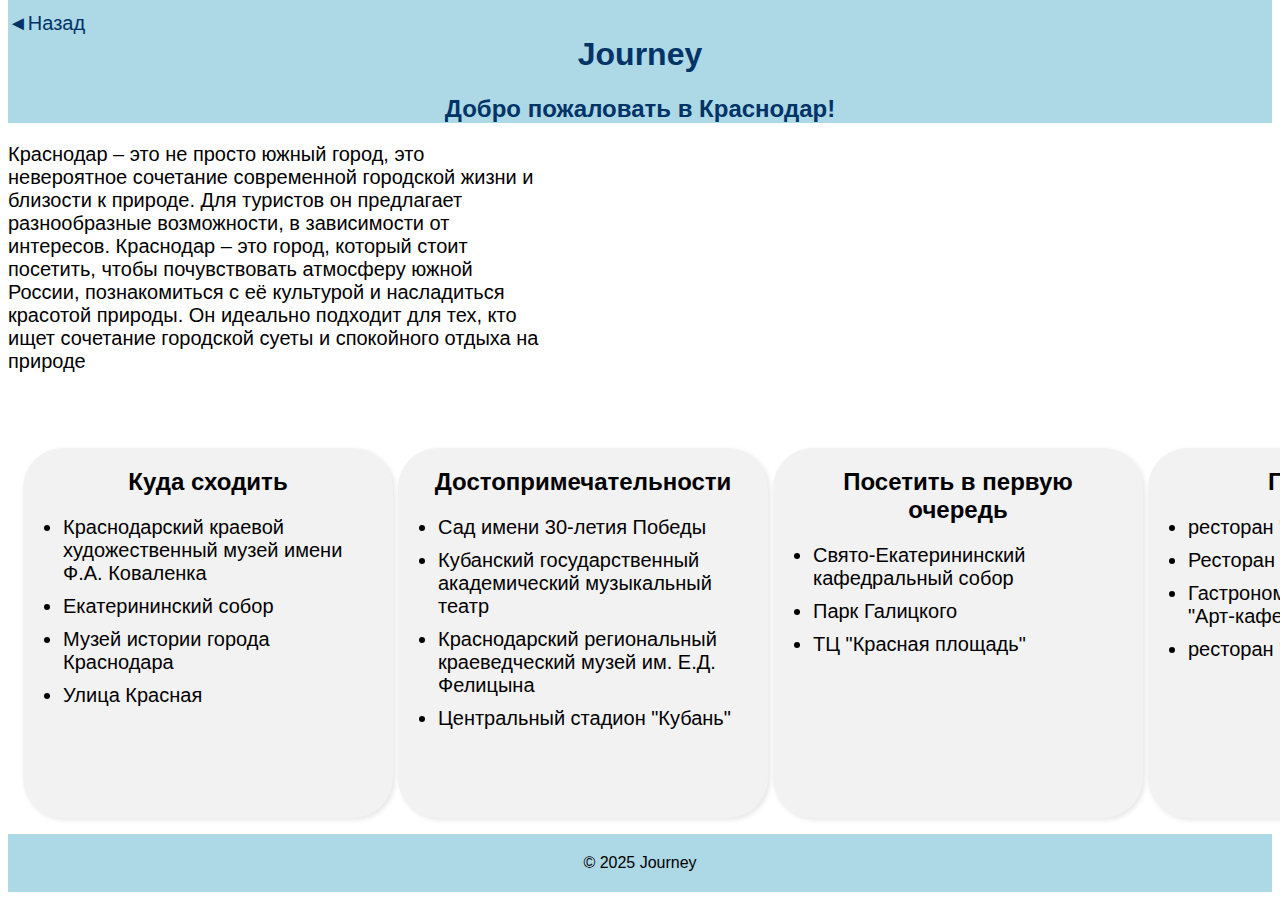
<file: KRD.html>
<!DOCTYPE html>
<html lang="ru">
<head>
    <meta charset="UTF-8">
    <meta name="viewport" content="width=device-width, initial-scale=1.0">
    <title>Краснодар - Journey</title>
    <style>
        body {
            font-family: sans-serif;
            margin-top: -28px;
            margin-bottom: -150px;
        }
        header{
            color:#003366;
            background-color: #ADD8E6;
        }
        .container {
            display: grid;
            grid-template-columns: repeat(auto-fit, minmax(300px, 1fr));
            grid-gap: 20px;
            padding: 20px;
        }

        .section {
            background-color: #f4f4f4;
            padding: 20px;
            border-radius: 5px;
            box-shadow: 2px 2px 5px rgba(0,0,0,0.1);
        }

        .section h2 {
            margin-top: 0;
        }

        .section ul {
            list-style: disc;
            padding-left: 20px;
        }

        .section li {
            margin-bottom: 10px;
        }

        img {
            max-width: 100%;
            height: auto;
            display: block;
            margin: 0 auto;
        }
        .section {
  background-color: #f2f2f2;
  border-radius: 40px;
}

.section:hover {
  animation: colorChange 0.5s ease-in-out;
  animation-fill-mode:forwards;
}

@keyframes colorChange {
  0% { background-color: #f2f2f2; }
  100% { background-color: #003366;
color:#f2f2f2;
font-weight: 500; }
}
.section{
    width: 330px;
    height: 330px;
}
#Kvad1{
    margin-left:15px;
}
#Kvad2{
    margin-top:-370px;
    margin-left:390px;
}
#Kvad3{
    margin-top:-370px;
    margin-left:765px;
}
#Kvad4{
    margin-top:-370px;
    margin-left:1140px;
}
#Iframe{
    position: relative;
    height: 305px;
    width:auto;
    margin-left: 550px;
    margin-top: -305px;
}
#HistoryCity{
    width:540px;
    height: 305px;
}
#footer{
    text-align: center;
    padding: 20px;
    background-color:#ADD8E6;
}
h1{
    text-align: center;
}
h2{
    text-align: center;
}
#TextHistory{
    text-decoration: none;
    font-size: 20px;
}
a{
    text-decoration: none;
    color: #003366;
}
#Back{
    position: relative;
    top:20px;
    font-size: 20px;
}
li{
    font-size:20px;
}
    </style>
</head>
<body>

    <header>
        <p id="Back"><a href="index.html">	&#9668;Назад</a></p>
        <h1>Journey</h1>
        <h2>Добро пожаловать в Краснодар!</h2>
    </header>
    <div id="HistoryCity">
        <p id="TextHistory"> Краснодар – это не просто южный город, это невероятное сочетание современной городской жизни и близости к природе. Для туристов он предлагает разнообразные возможности, в зависимости от интересов. Краснодар – это город, который стоит посетить, чтобы почувствовать  атмосферу южной России,  познакомиться с её культурой и насладиться красотой природы.  Он идеально подходит для тех, кто ищет сочетание городской суеты и спокойного отдыха на природе</p>
    </div>
        <div id="Iframe">
        <iframe src="https://www.google.com/maps/embed?pb=!1m18!1m12!1m3!1d90188.27064302715!2d38.91527316012564!3d45.057731873565146!2m3!1f0!2f0!3f0!3m2!1i1024!2i768!4f13.1!3m3!1m2!1s0x40f04564714535b3%3A0xf720794f56c4beb6!2z0JrRgNCw0YHQvdC-0LTQsNGALCDQmtGA0LDRgdC90L7QtNCw0YDRgdC60LjQuSDQutGA0LDQuQ!5e0!3m2!1sru!2sru!4v1744803335822!5m2!1sru!2sru" width="305" height="305" style="border:0;" allowfullscreen="" loading="lazy" referrerpolicy="no-referrer-when-downgrade"></iframe>
        <iframe width="620" height="305" src="https://rutube.ru/play/embed/99f316304fd9e00474485cb7acb4c4e1/" frameBorder="0" allow="clipboard-write; autoplay" webkitAllowFullScreen mozallowfullscreen allowFullScreen></iframe>
    </div>
        <div class="section" id="Kvad1">
            <h2>Куда сходить</h2>
            <ul>
                <li>Краснодарский краевой художественный музей имени Ф.А. Коваленка</li>
                <li>Екатерининский собор</li>
                <li>Музей истории города Краснодара</li>
                <li>Улица Красная</li>
            </ul>
        </div>

        <div class="section" id="Kvad2">
            <h2>Достопримечательности</h2>
            <ul>
                <li>Сад имени 30-летия Победы</li>
                <li> Кубанский государственный академический музыкальный театр</li>
                <li>Краснодарский региональный краеведческий музей им. Е.Д. Фелицына</li>
                <li>Центральный стадион "Кубань"</li>
            </ul>
        </div>

        <div class="section" id="Kvad3">
            <h2>Посетить в первую очередь</h2>
            <ul>
                <li> Свято-Екатерининский кафедральный собор</li>
                <li>Парк Галицкого</li>
                <li>ТЦ "Красная площадь"</li>
            </ul>
        </div>

        <div class="section" id="Kvad4">
            <h2>Где поесть</h2>
            <ul>
                <li>ресторан "Бочка"</li>
                <li>Ресторан "Угли-угольки"</li>
                <li> Гастрономический ресторан "Арт-кафе"</li>
                <li>ресторан "Бакинский бульвар"</li>
            </ul>
        </div>
        <footer>
            <p id="footer">&copy 2025 Journey</p>
        </footer>
</body>
</html>
</file>
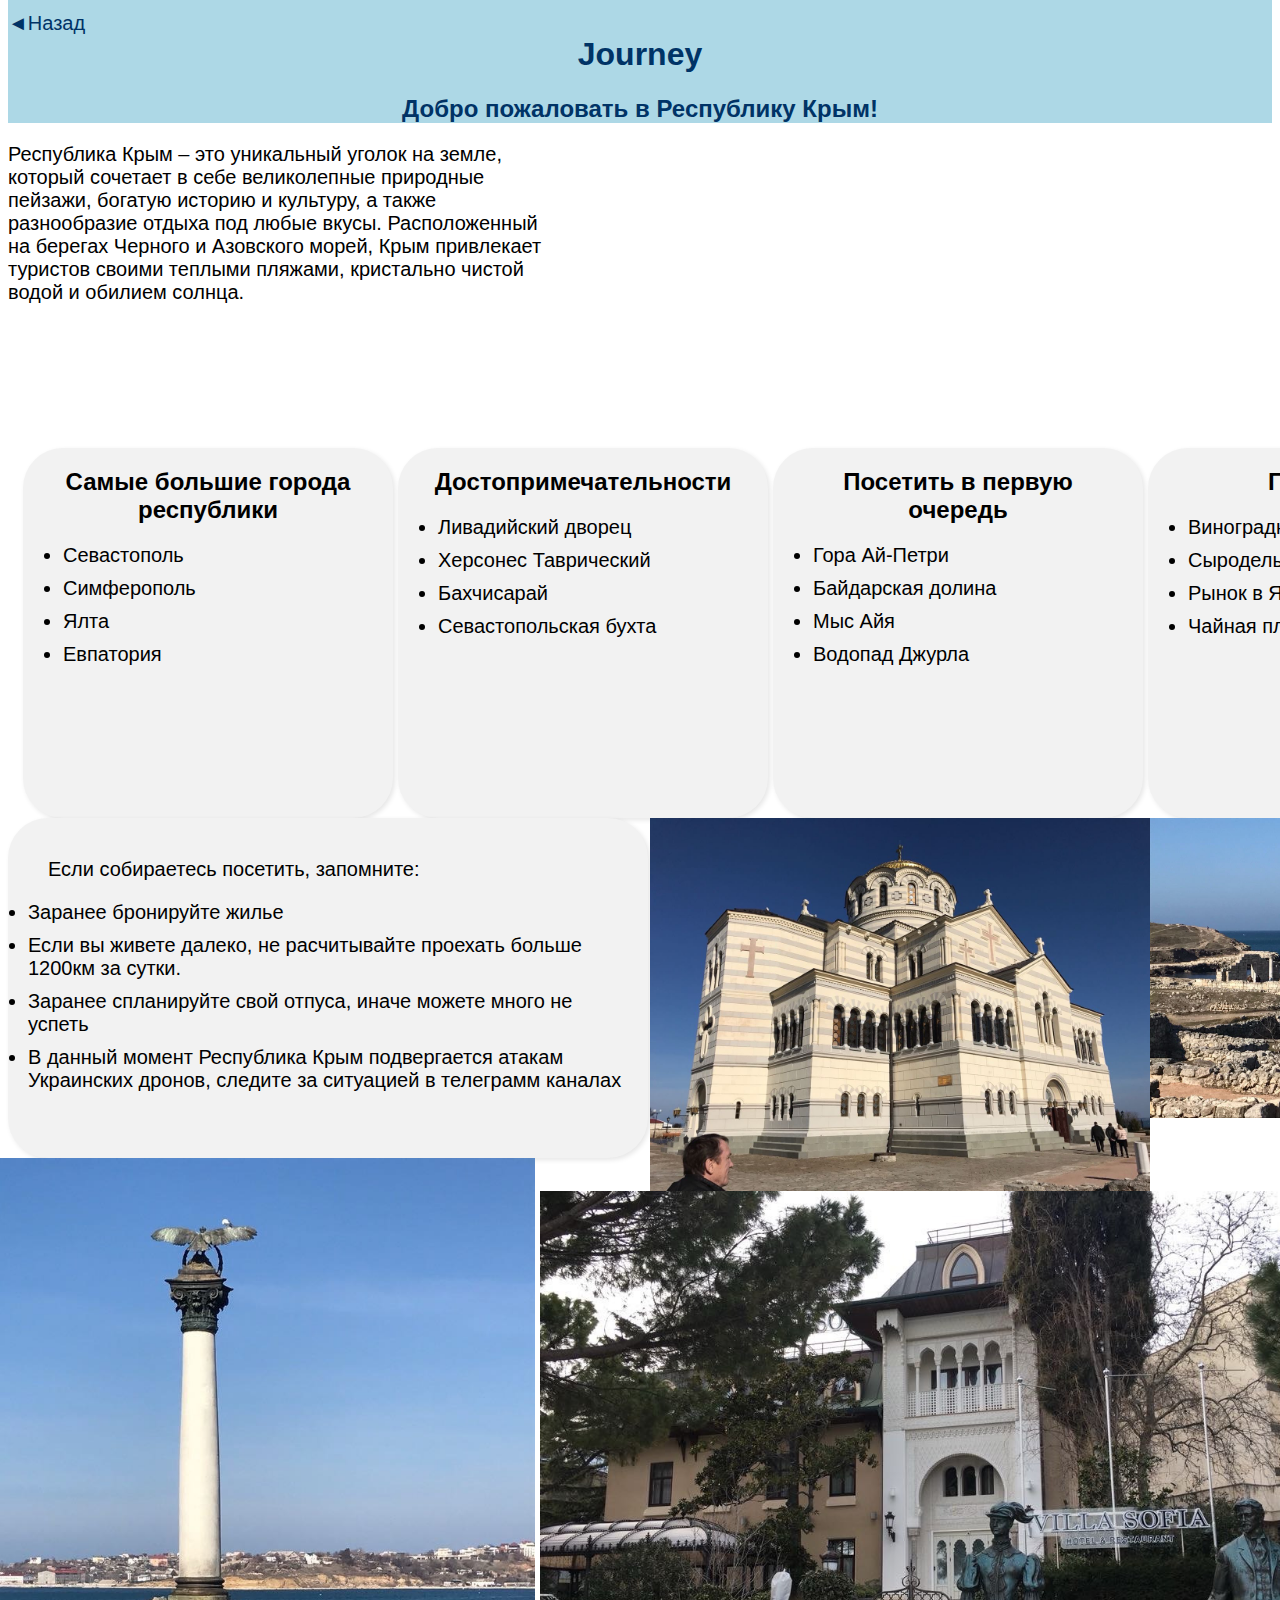
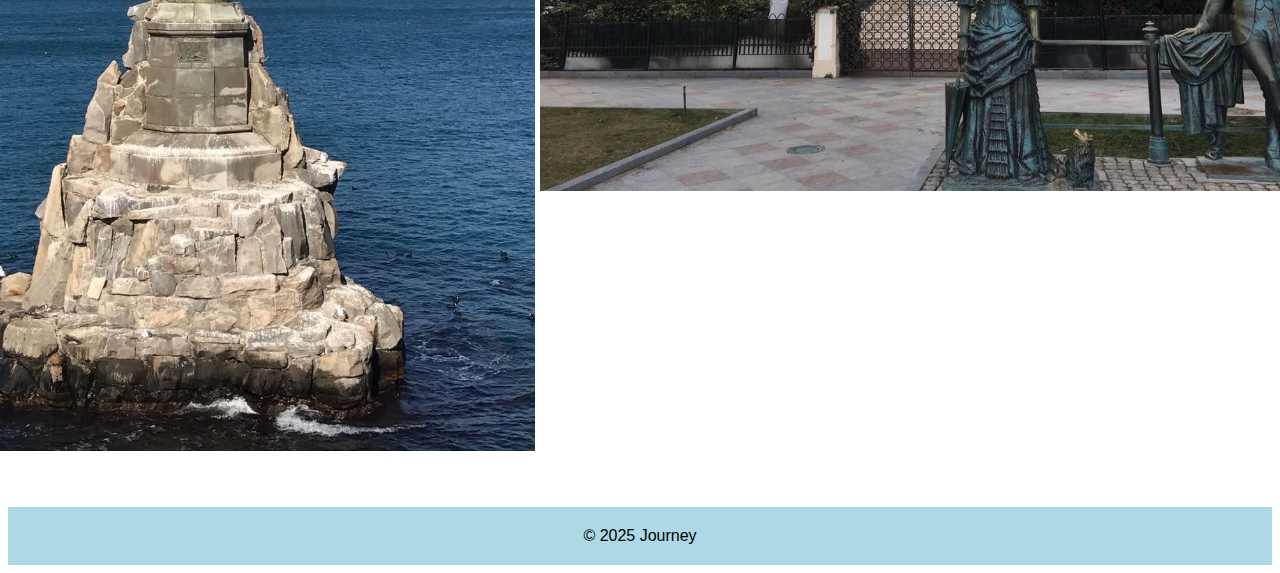
<file: KRM.html>
<!DOCTYPE html>
<html lang="ru">
<head>
    <meta charset="UTF-8">
    <meta name="viewport" content="width=device-width, initial-scale=1.0">
    <title>Крым - Journey</title>
    <style>
        body {
            font-family: sans-serif;
            margin-top: -28px;
            margin-bottom: -150px;
        }
        header{
            color:#003366;
            background-color: #ADD8E6;
        }
        .container {
            display: grid;
            grid-template-columns: repeat(auto-fit, minmax(300px, 1fr));
            grid-gap: 20px;
            padding: 20px;
        }

        .section {
            background-color: #f4f4f4;
            padding: 20px;
            border-radius: 5px;
            box-shadow: 2px 2px 5px rgba(0,0,0,0.1);
        }

        .section h2 {
            margin-top: 0;
        }

        .section ul {
            list-style: disc;
            padding-left: 20px;
        }

        .section li {
            margin-bottom: 10px;
        }

        img {
            max-width: 100%;
            height: auto;
            display: block;
            margin: 0 auto;
        }
        .section {
  background-color: #f2f2f2;
  border-radius: 40px;
}

.section:hover {
  animation: colorChange 0.5s ease-in-out;
  animation-fill-mode:forwards;
}

@keyframes colorChange {
  0% { background-color: #f2f2f2; }
  100% { background-color: #003366;
color:#f2f2f2;
font-weight: 500; }
}
.section{
    width: 330px;
    height: 330px;
}
#Kvad1{
    margin-left:15px;
}
#Kvad2{
    margin-top:-370px;
    margin-left:390px;
}
#Kvad3{
    margin-top:-370px;
    margin-left:765px;
}
#Kvad4{
    margin-top:-370px;
    margin-left:1140px;
}
#Iframe{
    position: relative;
    height: 305px;
    width:auto;
    margin-left: 550px;
    margin-top: -305px;
}
#HistoryCity{
    width:540px;
    height: 305px;
}
#footer{
    text-align: center;
    padding: 20px;
    background-color:#ADD8E6;
}
h1{
    text-align: center;
}
h2{
    text-align: center;
}
#TextHistory{
    text-decoration: none;
    font-size: 20px;
}
a{
    text-decoration: none;
    color: #003366;
}
#Back{
    position: relative;
    top:20px;
    font-size: 20px;
}
li{
    font-size:20px;
}
#LayfHack{
    height: 300px;
    width: 600px;
}
ul{
    font-size: 20px;
}
#LFH{
    height:300px;
    width:600px;
}
#Sobor{
    position: relative;
    left: -440px;
}
#Voyaki{
    position: relative;
    left: 300px;
    margin-top: -560px;
    top: -300px;
}
#TC{
    position: absolute;
    left: 650px;
}
#dom{
    position: absolute;
    left: 1150px;
}
    </style>
</head>
<body>

    <header>
        <p id="Back"><a href="index.html">	&#9668;Назад</a></p>
        <h1>Journey</h1>
        <h2>Добро пожаловать в Республику Крым!</h2>
    </header>
    <div id="HistoryCity">
        <p id="TextHistory"> Республика Крым – это уникальный уголок на земле, который сочетает в себе великолепные природные пейзажи, богатую историю и культуру, а также разнообразие отдыха под любые вкусы. Расположенный на берегах Черного и Азовского морей, Крым привлекает туристов своими теплыми пляжами, кристально чистой водой и обилием солнца.</p>
    </div>
        <div id="Iframe">
        <iframe src="https://www.google.com/maps/embed?pb=!1m14!1m12!1m3!1d959235.4244602639!2d34.218126114005855!3d45.28643756052331!2m3!1f0!2f0!3f0!3m2!1i1024!2i768!4f13.1!5e0!3m2!1sru!2sru!4v1746265594731!5m2!1sru!2sru" width="305" height="305" style="border:0;" allowfullscreen="" loading="lazy" referrerpolicy="no-referrer-when-downgrade"></iframe>
        <iframe width="620" height="305" src="https://rutube.ru/play/embed/25f558f53bd27310de9c595b8ac4e1c1/" frameBorder="0" allow="clipboard-write; autoplay" webkitAllowFullScreen mozallowfullscreen allowFullScreen></iframe>
    </div>
        <div class="section" id="Kvad1">
            <h2>Самые большие города республики</h2>
            <ul>
                <li>Севастополь</li>
                <li>Симферополь</li>
                <li>Ялта</li>
                <li>Евпатория</li>
            </ul>
        </div>

        <div class="section" id="Kvad2">
            <h2>Достопримечательности</h2>
            <ul>
                <li>Ливадийский дворец </li>
                <li>Херсонес Таврический  </li>
                <li>Бахчисарай  </li>
                <li>Севастопольская бухта </li>
            </ul>
        </div>

        <div class="section" id="Kvad3">
            <h2>Посетить в первую очередь</h2>
            <ul>
                <li>Гора Ай-Петри  </li>
                <li>Байдарская долина  </li>
                <li>Мыс Айя  </li>
                <li>Водопад Джурла  </li>
            </ul>
        </div>

        <div class="section" id="Kvad4">
            <h2>Где поесть</h2>
            <ul>
                <li>Виноградники Коктебеля  </li>
                <li>Сыродельня в Бахчисарае  </li>
                <li>Рынок в Ялте</li>
                <li>Чайная плантация в Гурзуфе</li>
            </ul>
        </div>
        <img src="foto/SoborKRM.jpg" height="300px" width="500px" id="TC">
        <img src="foto/BahniKRM.jpg" height="500px" width="400px" id="dom">
        <section class="section" id="LFH">
        <div id="LayfHack">
            <ul>Если собираетесь посетить, запомните:</ul>
            <li>Заранее бронируйте жилье</li>
            <li>Если вы живете далеко, не расчитывайте проехать больше 1200км за сутки.</li>
            <li>Заранее спланируйте свой отпуса, иначе можете много не успеть</li>
            <li>В данный момент Республика Крым подвергается атакам Украинских дронов, следите за ситуацией в телеграмм каналах</li>
        </div>
    </section>
    <img src="foto/BahnyKRM.jpg" height="auto" width="670px" id="Sobor">
    <img src="foto/DomKRM.jpg" height="500px" width="800px" id="Voyaki">
        <footer>
            <p id="footer">&copy 2025 Journey</p>
        </footer>
</body>
</html>
</file>
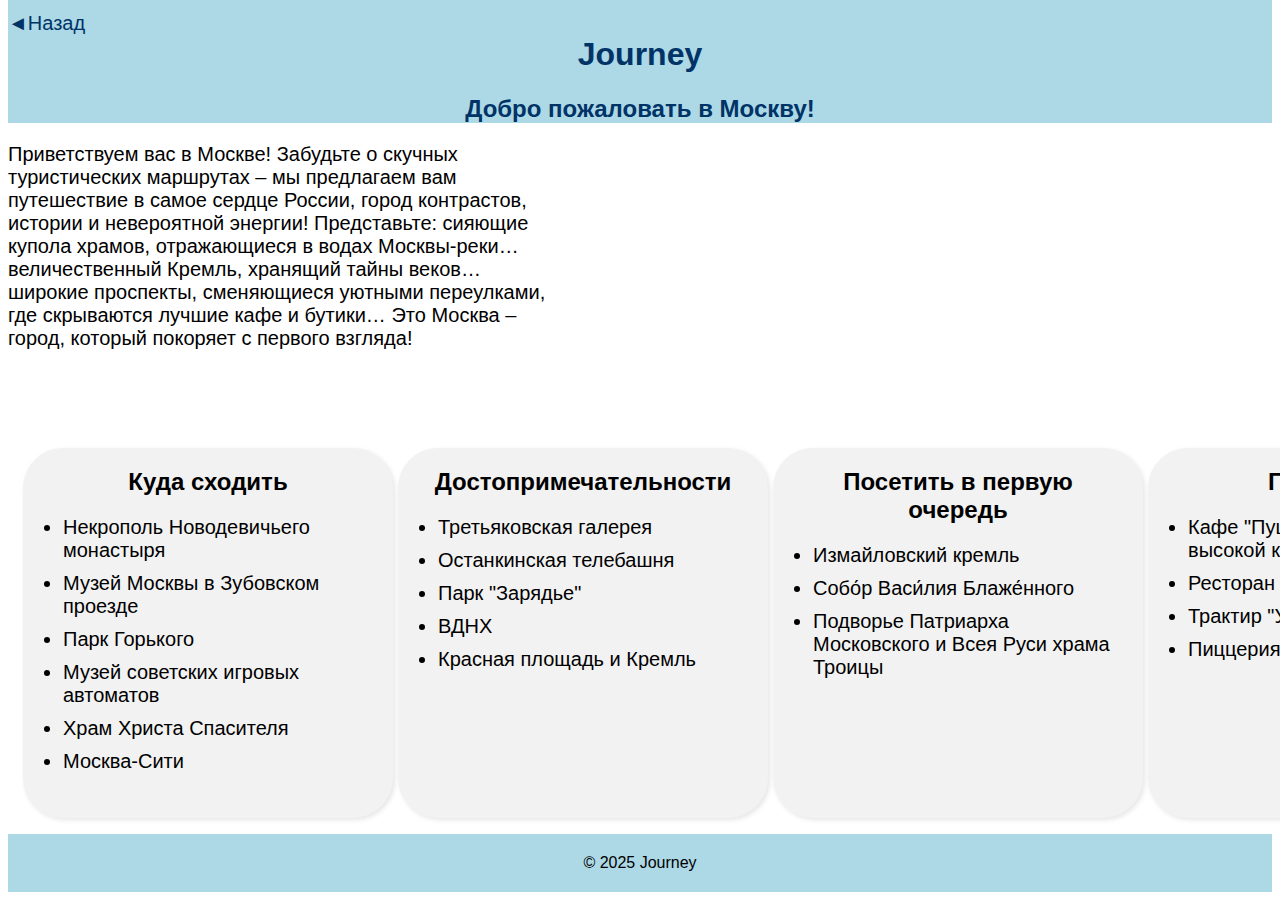
<file: Moscow.html>
<!DOCTYPE html>
<html lang="ru">
<head>
    <meta charset="UTF-8">
    <meta name="viewport" content="width=device-width, initial-scale=1.0">
    <title>Москва - Journey</title>
    <style>
        body {
            font-family: sans-serif;
            margin-top: -28px;
            margin-bottom: -150px;
        }
        header{
            color:#003366;
            background-color: #ADD8E6;
        }
        .container {
            display: grid;
            grid-template-columns: repeat(auto-fit, minmax(300px, 1fr));
            grid-gap: 20px;
            padding: 20px;
        }

        .section {
            background-color: #f4f4f4;
            padding: 20px;
            border-radius: 5px;
            box-shadow: 2px 2px 5px rgba(0,0,0,0.1);
        }

        .section h2 {
            margin-top: 0;
        }

        .section ul {
            list-style: disc;
            padding-left: 20px;
        }

        .section li {
            margin-bottom: 10px;
        }

        img {
            max-width: 100%;
            height: auto;
            display: block;
            margin: 0 auto;
        }
        .section {
  background-color: #f2f2f2;
  border-radius: 40px;
}

.section:hover {
  animation: colorChange 0.5s ease-in-out;
  animation-fill-mode:forwards;
}

@keyframes colorChange {
  0% { background-color: #f2f2f2; }
  100% { background-color: #003366;
color:#f2f2f2;
font-weight: 500; }
}
.section{
    width: 330px;
    height: 330px;
}
#Kvad1{
    margin-left:15px;
}
#Kvad2{
    margin-top:-370px;
    margin-left:390px;
}
#Kvad3{
    margin-top:-370px;
    margin-left:765px;
}
#Kvad4{
    margin-top:-370px;
    margin-left:1140px;
}
#Iframe{
    position: relative;
    height: 305px;
    width:auto;
    margin-left: 550px;
    margin-top: -305px;
}
#HistoryCity{
    width:540px;
    height: 305px;
}
#footer{
    text-align: center;
    padding: 20px;
    background-color:#ADD8E6;
}
h1{
    text-align: center;
}
h2{
    text-align: center;
}
#TextHistory{
    text-decoration: none;
    font-size: 20px;
}
a{
    text-decoration: none;
    color: #003366;
}
#Back{
    position: relative;
    top:20px;
    font-size: 20px;
}
li{
    font-size:20px;
}
    </style>
</head>
<body>

    <header>
        <p id="Back"><a href="index.html">	&#9668;Назад</a></p>
        <h1>Journey</h1>
        <h2>Добро пожаловать в Москву!</h2>
    </header>
    <div id="HistoryCity">
        <p id="TextHistory">Приветствуем вас в Москве!  Забудьте о скучных туристических маршрутах –  мы предлагаем вам путешествие в самое сердце России, город контрастов,  истории и невероятной энергии!

            Представьте:  сияющие купола храмов, отражающиеся в водах Москвы-реки…  величественный Кремль, хранящий тайны веков…  широкие проспекты, сменяющиеся уютными переулками, где скрываются лучшие кафе и бутики…  Это Москва – город, который покоряет с первого взгляда!</p>
    </div>
        <div id="Iframe">
        <iframe src="https://www.google.com/maps/embed?pb=!1m14!1m12!1m3!1d470183.21624511183!2d37.70203852373994!3d55.70355879007118!2m3!1f0!2f0!3f0!3m2!1i1024!2i768!4f13.1!5e0!3m2!1sru!2sru!4v1744559563083!5m2!1sru!2sru" width="305" height="305" style="border:0;" allowfullscreen="" loading="lazy" referrerpolicy="no-referrer-when-downgrade"></iframe>
        <iframe width="620" height="305" src="https://rutube.ru/play/embed/367a1caedda7c4ec0818d2a00095f622/" frameBorder="0" allow="clipboard-write; autoplay" webkitAllowFullScreen mozallowfullscreen allowFullScreen></iframe>
    </div>
        <div class="section" id="Kvad1">
            <h2>Куда сходить</h2>
            <ul>
                <li>Некрополь Новодевичьего монастыря</li>
                <li>Музей Москвы в Зубовском проезде</li>
                <li>Парк Горького</li>
                <li>Музей советских игровых автоматов</li>
                <li>Храм Христа Спасителя</li>
                <li>Москва-Сити</li>
            </ul>
        </div>

        <div class="section" id="Kvad2">
            <h2>Достопримечательности</h2>
            <ul>
                <li>Третьяковская галерея</li>
                <li>Останкинская телебашня</li>
                <li>Парк "Зарядье"</li>
                <li>ВДНХ</li>
                <li>Красная площадь и Кремль</li>
            </ul>
        </div>

        <div class="section" id="Kvad3">
            <h2>Посетить в первую очередь</h2>
            <ul>
                <li>Измайловский кремль</li>
                <li>Собо́р Васи́лия Блаже́нного</li>
                <li>Подворье Патриарха Московского и Всея Руси храма Троицы</li>
            </ul>
        </div>

        <div class="section" id="Kvad4">
            <h2>Где поесть</h2>
            <ul>
                <li>Кафе "Пушкин":  (ресторан высокой кухни)</li>
                <li>Ресторан "White Rabbit"</li>
                <li>Трактир "У Никиты"</li>
                <li>Пиццерия "Pizza Radis"</li>
            </ul>
        </div>
        <footer>
            <p id="footer">&copy 2025 Journey</p>
        </footer>
</body>
</html>
</file>
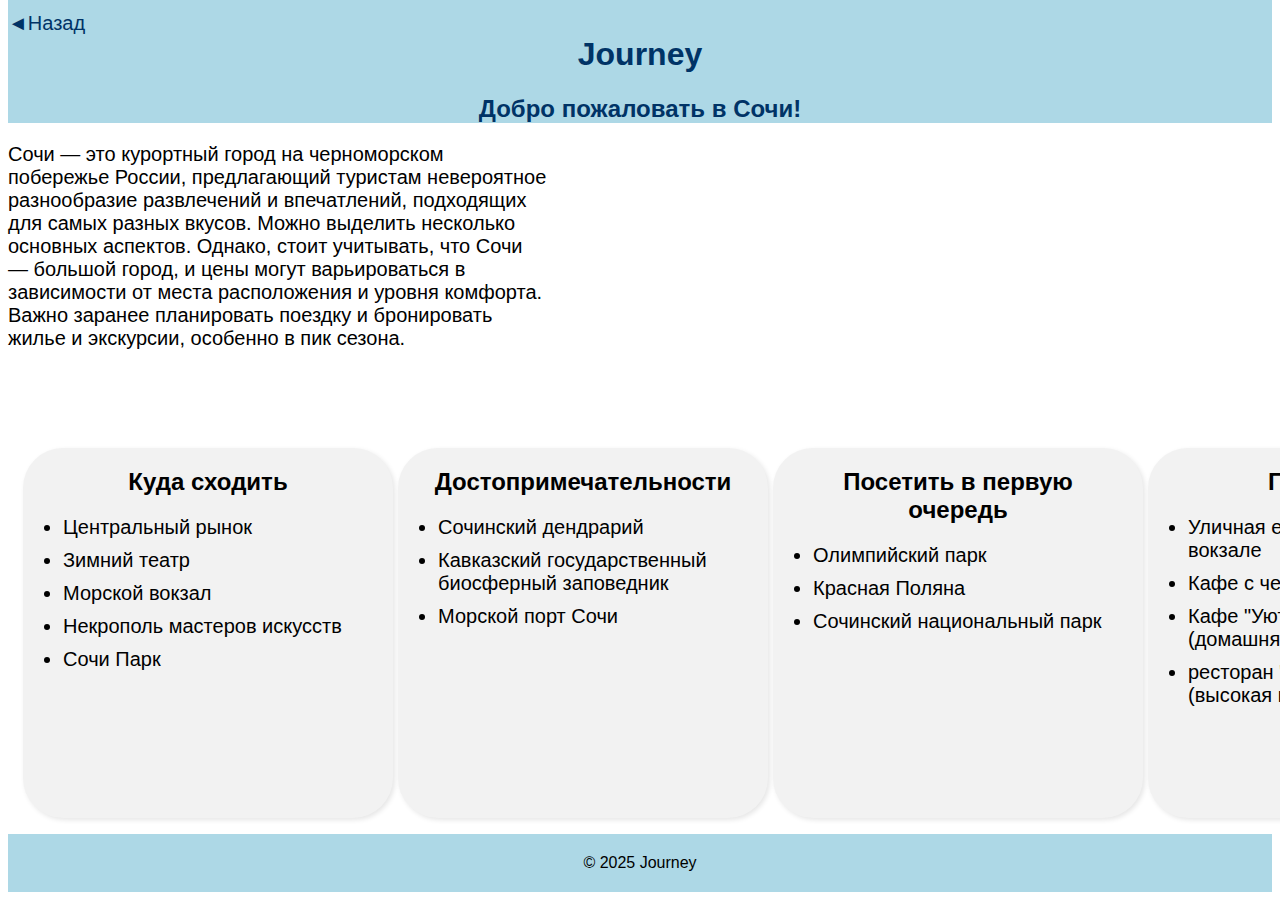
<file: SOC.html>
<!DOCTYPE html>
<html lang="ru">
<head>
    <meta charset="UTF-8">
    <meta name="viewport" content="width=device-width, initial-scale=1.0">
    <title>Сочи - Journey</title>
    <style>
        body {
            font-family: sans-serif;
            margin-top: -28px;
            margin-bottom: -150px;
        }
        header{
            color:#003366;
            background-color: #ADD8E6;
        }
        .container {
            display: grid;
            grid-template-columns: repeat(auto-fit, minmax(300px, 1fr));
            grid-gap: 20px;
            padding: 20px;
        }

        .section {
            background-color: #f4f4f4;
            padding: 20px;
            border-radius: 5px;
            box-shadow: 2px 2px 5px rgba(0,0,0,0.1);
        }

        .section h2 {
            margin-top: 0;
        }

        .section ul {
            list-style: disc;
            padding-left: 20px;
        }

        .section li {
            margin-bottom: 10px;
        }

        img {
            max-width: 100%;
            height: auto;
            display: block;
            margin: 0 auto;
        }
        .section {
  background-color: #f2f2f2;
  border-radius: 40px;
}

.section:hover {
  animation: colorChange 0.5s ease-in-out;
  animation-fill-mode:forwards;
}

@keyframes colorChange {
  0% { background-color: #f2f2f2; }
  100% { background-color: #003366;
color:#f2f2f2;
font-weight: 500; }
}
.section{
    width: 330px;
    height: 330px;
}
#Kvad1{
    margin-left:15px;
}
#Kvad2{
    margin-top:-370px;
    margin-left:390px;
}
#Kvad3{
    margin-top:-370px;
    margin-left:765px;
}
#Kvad4{
    margin-top:-370px;
    margin-left:1140px;
}
#Iframe{
    position: relative;
    height: 305px;
    width:auto;
    margin-left: 550px;
    margin-top: -305px;
}
#HistoryCity{
    width:540px;
    height: 305px;
}
#footer{
    text-align: center;
    padding: 20px;
    background-color:#ADD8E6;
}
h1{
    text-align: center;
}
h2{
    text-align: center;
}
#TextHistory{
    text-decoration: none;
    font-size: 20px;
}
a{
    text-decoration: none;
    color: #003366;
}
#Back{
    position: relative;
    top:20px;
    font-size: 20px;
}
li{
    font-size:20px;
}
    </style>
</head>
<body>

    <header>
        <p id="Back"><a href="index.html">	&#9668;Назад</a></p>
        <h1>Journey</h1>
        <h2>Добро пожаловать в Сочи!</h2>
    </header>
    <div id="HistoryCity">
        <p id="TextHistory">Сочи — это курортный город на черноморском побережье России, предлагающий туристам невероятное разнообразие развлечений и впечатлений, подходящих для самых разных вкусов.  Можно выделить несколько основных аспектов.
            Однако, стоит учитывать, что Сочи — большой город, и цены могут варьироваться в зависимости от места расположения и уровня комфорта.  Важно заранее планировать поездку и бронировать жилье и экскурсии, особенно в пик сезона.
        </p>
    </div>
        <div id="Iframe">
        <iframe src="https://www.google.com/maps/embed?pb=!1m18!1m12!1m3!1d92455.45311283409!2d39.642728073910746!3d43.60169190872682!2m3!1f0!2f0!3f0!3m2!1i1024!2i768!4f13.1!3m3!1m2!1s0x40f5d4e111834423%3A0x6e6f61866a5d5df8!2z0KHQvtGH0LgsINCa0YDQsNGB0L3QvtC00LDRgNGB0LrQuNC5INC60YDQsNC5!5e0!3m2!1sru!2sru!4v1744805741815!5m2!1sru!2sru" width="305" height="305" style="border:0;" allowfullscreen="" loading="lazy" referrerpolicy="no-referrer-when-downgrade"></iframe>
        <iframe width="620" height="305" src="https://rutube.ru/play/embed/74121f39f69913924d03e40fad874400/" frameBorder="0" allow="clipboard-write; autoplay" webkitAllowFullScreen mozallowfullscreen allowFullScreen></iframe>
    </div>
        <div class="section" id="Kvad1">
            <h2>Куда сходить</h2>
            <ul>
                <li>Центральный рынок</li>
                <li>Зимний театр</li>
                <li>Морской вокзал</li>
                <li>Некрополь мастеров искусств</li>
                <li> Сочи Парк</li>
            </ul>
        </div>

        <div class="section" id="Kvad2">
            <h2>Достопримечательности</h2>
            <ul>
                <li> Сочинский дендрарий</li>
                <li>Кавказский государственный биосферный заповедник</li>
                <li>Морской порт Сочи</li>
            </ul>
        </div>

        <div class="section" id="Kvad3">
            <h2>Посетить в первую очередь</h2>
            <ul>
                <li>Олимпийский парк</li>
                <li>Красная Поляна</li>
                <li>Сочинский национальный парк</li>
            </ul>
        </div>

        <div class="section" id="Kvad4">
            <h2>Где поесть</h2>
            <ul>
                <li>Уличная еда на Морском вокзале</li>
                <li> Кафе с черноморской рыбой</li>
                <li>Кафе "Уютная столовая" (домашняя кухня)</li>
                <li>ресторан "Черное море" (высокая кухня)</li>
            </ul>
        </div>
        <footer>
            <p id="footer">&copy 2025 Journey</p>
        </footer>
</body>
</html>
</file>
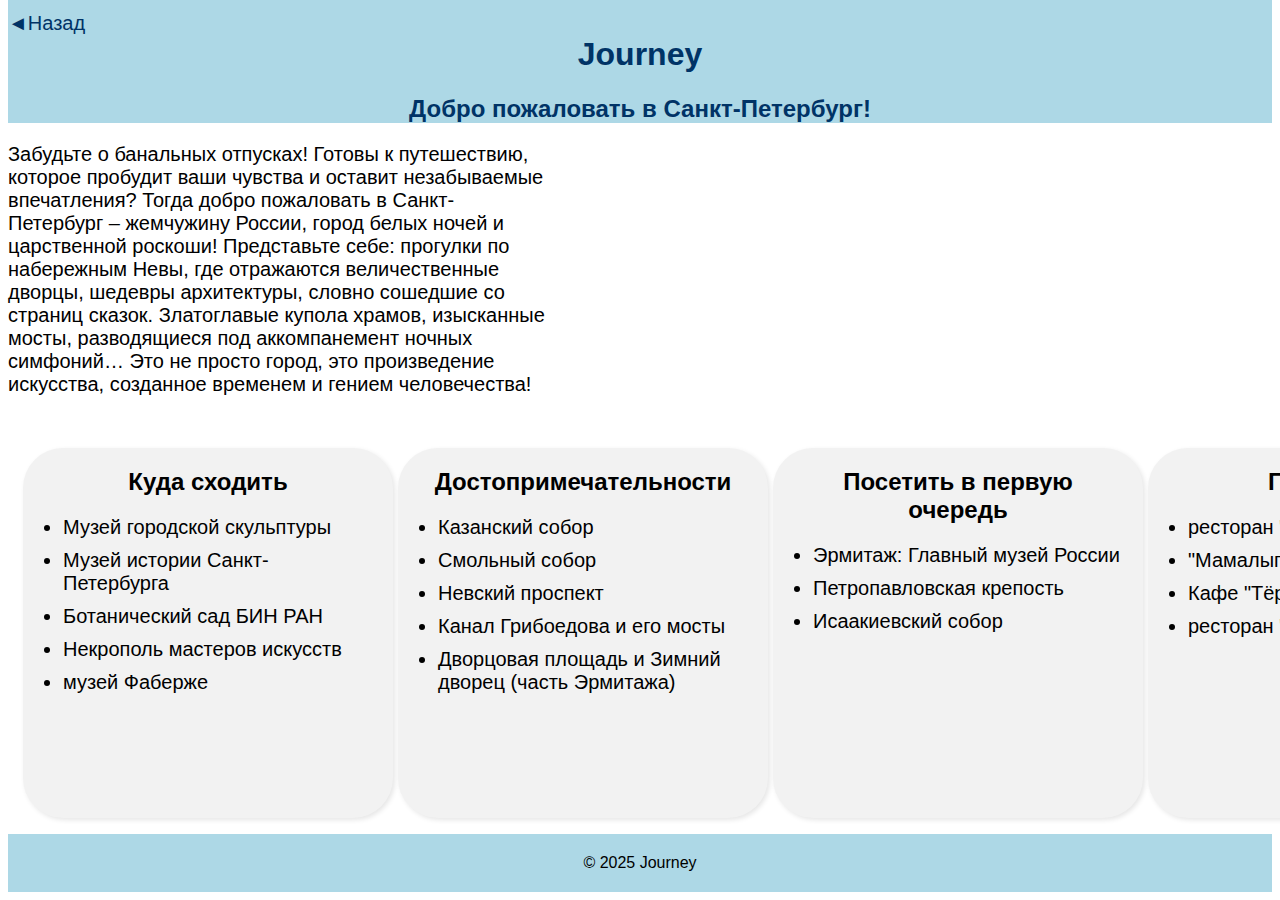
<file: SPB.html>
<!DOCTYPE html>
<html lang="ru">
<head>
    <meta charset="UTF-8">
    <meta name="viewport" content="width=device-width, initial-scale=1.0">
    <title>СПБ - Journey</title>
    <style>
        body {
            font-family: sans-serif;
            margin-top: -28px;
            margin-bottom: -150px;
        }
        header{
            color:#003366;
            background-color: #ADD8E6;
        }
        .container {
            display: grid;
            grid-template-columns: repeat(auto-fit, minmax(300px, 1fr));
            grid-gap: 20px;
            padding: 20px;
        }

        .section {
            background-color: #f4f4f4;
            padding: 20px;
            border-radius: 5px;
            box-shadow: 2px 2px 5px rgba(0,0,0,0.1);
        }

        .section h2 {
            margin-top: 0;
        }

        .section ul {
            list-style: disc;
            padding-left: 20px;
        }

        .section li {
            margin-bottom: 10px;
        }

        img {
            max-width: 100%;
            height: auto;
            display: block;
            margin: 0 auto;
        }
        .section {
  background-color: #f2f2f2;
  border-radius: 40px;
}

.section:hover {
  animation: colorChange 0.5s ease-in-out;
  animation-fill-mode:forwards;
}

@keyframes colorChange {
  0% { background-color: #f2f2f2; }
  100% { background-color: #003366;
color:#f2f2f2;
font-weight: 500; }
}
.section{
    width: 330px;
    height: 330px;
}
#Kvad1{
    margin-left:15px;
}
#Kvad2{
    margin-top:-370px;
    margin-left:390px;
}
#Kvad3{
    margin-top:-370px;
    margin-left:765px;
}
#Kvad4{
    margin-top:-370px;
    margin-left:1140px;
}
#Iframe{
    position: relative;
    height: 305px;
    width:auto;
    margin-left: 550px;
    margin-top: -305px;
}
#HistoryCity{
    width:540px;
    height: 305px;
}
#footer{
    text-align: center;
    padding: 20px;
    background-color:#ADD8E6;
}
h1{
    text-align: center;
}
h2{
    text-align: center;
}
#TextHistory{
    text-decoration: none;
    font-size: 20px;
}
a{
    text-decoration: none;
    color: #003366;
}
#Back{
    position: relative;
    top:20px;
    font-size: 20px;
}
li{
    font-size:20px;
}
    </style>
</head>
<body>

    <header>
        <p id="Back"><a href="index.html">	&#9668;Назад</a></p>
        <h1>Journey</h1>
        <h2>Добро пожаловать в Санкт-Петербург!</h2>
    </header>
    <div id="HistoryCity">
        <p id="TextHistory">Забудьте о банальных отпусках!  Готовы к путешествию, которое пробудит ваши чувства и оставит незабываемые впечатления?  Тогда добро пожаловать в Санкт-Петербург – жемчужину России, город белых ночей и царственной роскоши!

            Представьте себе:  прогулки по набережным Невы, где отражаются величественные дворцы, шедевры архитектуры, словно сошедшие со страниц сказок.  Златоглавые купола храмов,  изысканные мосты, разводящиеся под аккомпанемент ночных симфоний… Это не просто город, это произведение искусства, созданное временем и гением человечества!</p>
    </div>
        <div id="Iframe">
        <iframe src="https://www.google.com/maps/embed?pb=!1m18!1m12!1m3!1d511641.75356595265!2d29.435358280327492!3d59.93876936803099!2m3!1f0!2f0!3f0!3m2!1i1024!2i768!4f13.1!3m3!1m2!1s0x4696378cc74a65ed%3A0x6dc7673fab848eff!2z0KHQsNC90LrRgi3Qn9C10YLQtdGA0LHRg9GA0LM!5e0!3m2!1sru!2sru!4v1744797482503!5m2!1sru!2sru" width="305" height="305" style="border:0;" allowfullscreen="" loading="lazy" referrerpolicy="no-referrer-when-downgrade"></iframe>
        <iframe width="620" height="305" src="https://rutube.ru/play/embed/3074bbef618dfa2ad1310d862a04e606/" frameBorder="0" allow="clipboard-write; autoplay" webkitAllowFullScreen mozallowfullscreen allowFullScreen></iframe>
    </div>
        <div class="section" id="Kvad1">
            <h2>Куда сходить</h2>
            <ul>
                <li>Музей городской скульптуры</li>
                <li>Музей истории Санкт-Петербурга</li>
                <li>Ботанический сад БИН РАН</li>
                <li> Некрополь мастеров искусств</li>
                <li>музей Фаберже</li>
            </ul>
        </div>

        <div class="section" id="Kvad2">
            <h2>Достопримечательности</h2>
            <ul>
                <li>Казанский собор</li>
                <li>Смольный собор</li>
                <li>Невский проспект</li>
                <li>Канал Грибоедова и его мосты</li>
                <li>Дворцовая площадь и Зимний дворец (часть Эрмитажа)</li>
            </ul>
        </div>

        <div class="section" id="Kvad3">
            <h2>Посетить в первую очередь</h2>
            <ul>
                <li> Эрмитаж: Главный музей России</li>
                <li>Петропавловская крепость</li>
                <li>Исаакиевский собор</li>
            </ul>
        </div>

        <div class="section" id="Kvad4">
            <h2>Где поесть</h2>
            <ul>
                <li>ресторан "Подземка"</li>
                <li>"Мамалыга":  Грузинская кухня</li>
                <li>Кафе "Тёрки"</li>
                <li>ресторан "Блок"</li>
            </ul>
        </div>
        <footer>
            <p id="footer">&copy 2025 Journey</p>
        </footer>
</body>
</html>
</file>
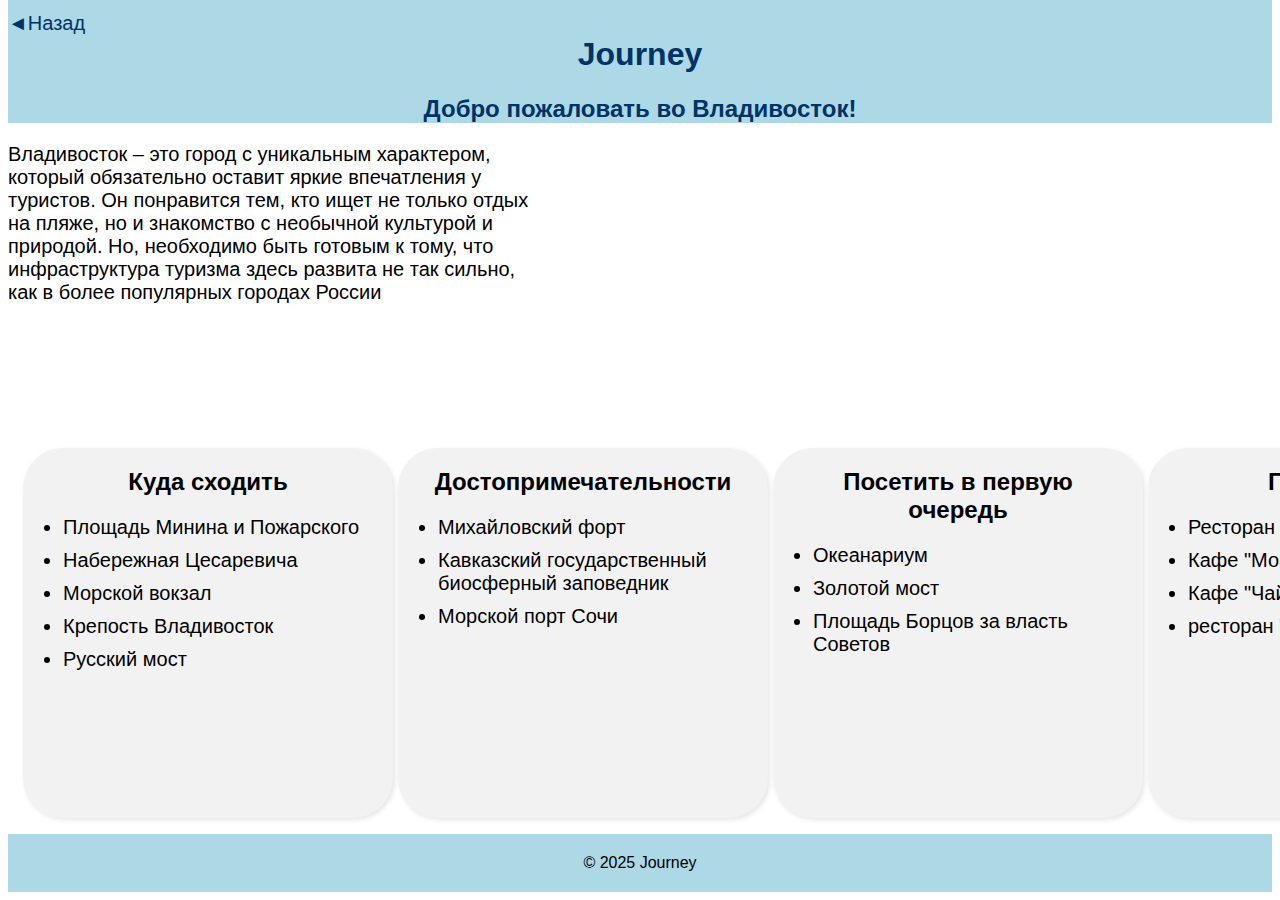
<file: VLD.html>
<!DOCTYPE html>
<html lang="ru">
<head>
    <meta charset="UTF-8">
    <meta name="viewport" content="width=device-width, initial-scale=1.0">
    <title>Владивосток - Journey</title>
    <style>
        body {
            font-family: sans-serif;
            margin-top: -28px;
            margin-bottom: -150px;
        }
        header{
            color:#003366;
            background-color: #ADD8E6;
        }
        .container {
            display: grid;
            grid-template-columns: repeat(auto-fit, minmax(300px, 1fr));
            grid-gap: 20px;
            padding: 20px;
        }

        .section {
            background-color: #f4f4f4;
            padding: 20px;
            border-radius: 5px;
            box-shadow: 2px 2px 5px rgba(0,0,0,0.1);
        }

        .section h2 {
            margin-top: 0;
        }

        .section ul {
            list-style: disc;
            padding-left: 20px;
        }

        .section li {
            margin-bottom: 10px;
        }

        img {
            max-width: 100%;
            height: auto;
            display: block;
            margin: 0 auto;
        }
        .section {
  background-color: #f2f2f2;
  border-radius: 40px;
}

.section:hover {
  animation: colorChange 0.5s ease-in-out;
  animation-fill-mode:forwards;
}

@keyframes colorChange {
  0% { background-color: #f2f2f2; }
  100% { background-color: #003366;
color:#f2f2f2;
font-weight: 500; }
}
.section{
    width: 330px;
    height: 330px;
}
#Kvad1{
    margin-left:15px;
}
#Kvad2{
    margin-top:-370px;
    margin-left:390px;
}
#Kvad3{
    margin-top:-370px;
    margin-left:765px;
}
#Kvad4{
    margin-top:-370px;
    margin-left:1140px;
}
#Iframe{
    position: relative;
    height: 305px;
    width:auto;
    margin-left: 550px;
    margin-top: -305px;
}
#HistoryCity{
    width:540px;
    height: 305px;
}
#footer{
    text-align: center;
    padding: 20px;
    background-color:#ADD8E6;
}
h1{
    text-align: center;
}
h2{
    text-align: center;
}
#TextHistory{
    text-decoration: none;
    font-size: 20px;
}
a{
    text-decoration: none;
    color: #003366;
}
#Back{
    position: relative;
    top:20px;
    font-size: 20px;
}
li{
    font-size:20px;
}
    </style>
</head>
<body>

    <header>
        <p id="Back"><a href="index.html">	&#9668;Назад</a></p>
        <h1>Journey</h1>
        <h2>Добро пожаловать во Владивосток!</h2>
    </header>
    <div id="HistoryCity">
        <p id="TextHistory">Владивосток – это город с уникальным характером, который обязательно оставит яркие впечатления у туристов.  Он понравится тем, кто ищет не только отдых на пляже, но и знакомство с необычной культурой и природой.  Но,  необходимо быть готовым к тому, что инфраструктура туризма здесь развита не так сильно, как в более популярных городах России
        </p>
    </div>
        <div id="Iframe">
        <iframe src="https://www.google.com/maps/embed?pb=!1m18!1m12!1m3!1d92455.45311283409!2d39.642728073910746!3d43.60169190872682!2m3!1f0!2f0!3f0!3m2!1i1024!2i768!4f13.1!3m3!1m2!1s0x40f5d4e111834423%3A0x6e6f61866a5d5df8!2z0KHQvtGH0LgsINCa0YDQsNGB0L3QvtC00LDRgNGB0LrQuNC5INC60YDQsNC5!5e0!3m2!1sru!2sru!4v1744805741815!5m2!1sru!2sru" width="305" height="305" style="border:0;" allowfullscreen="" loading="lazy" referrerpolicy="no-referrer-when-downgrade"></iframe>
        <iframe width="620" height="305" src="https://rutube.ru/play/embed/1c6b66c5ff6244ab872c77a198bf676d" frameBorder="0" allow="clipboard-write; autoplay" webkitAllowFullScreen mozallowfullscreen allowFullScreen></iframe>
    </div>
        <div class="section" id="Kvad1">
            <h2>Куда сходить</h2>
            <ul>
                <li>Площадь Минина и Пожарского</li>
                <li>Набережная Цесаревича</li>
                <li>Морской вокзал</li>
                <li>Крепость Владивосток</li>
                <li> Русский мост</li>
            </ul>
        </div>

        <div class="section" id="Kvad2">
            <h2>Достопримечательности</h2>
            <ul>
                <li> Михайловский форт</li>
                <li>Кавказский государственный биосферный заповедник</li>
                <li>Морской порт Сочи</li>
            </ul>
        </div>

        <div class="section" id="Kvad3">
            <h2>Посетить в первую очередь</h2>
            <ul>
                <li>Океанариум</li>
                <li> Золотой мост</li>
                <li>Площадь Борцов за власть Советов</li>
            </ul>
        </div>

        <div class="section" id="Kvad4">
            <h2>Где поесть</h2>
            <ul>
                <li>Ресторан "Уголок неба"</li>
                <li> Кафе  "Морской бриз"</li>
                <li>Кафе  "Чайная церемония"</li>
                <li>ресторан "Зеленый остров"</li>
            </ul>
        </div>
        <footer>
            <p id="footer">&copy 2025 Journey</p>
        </footer>
</body>
</html>
</file>
